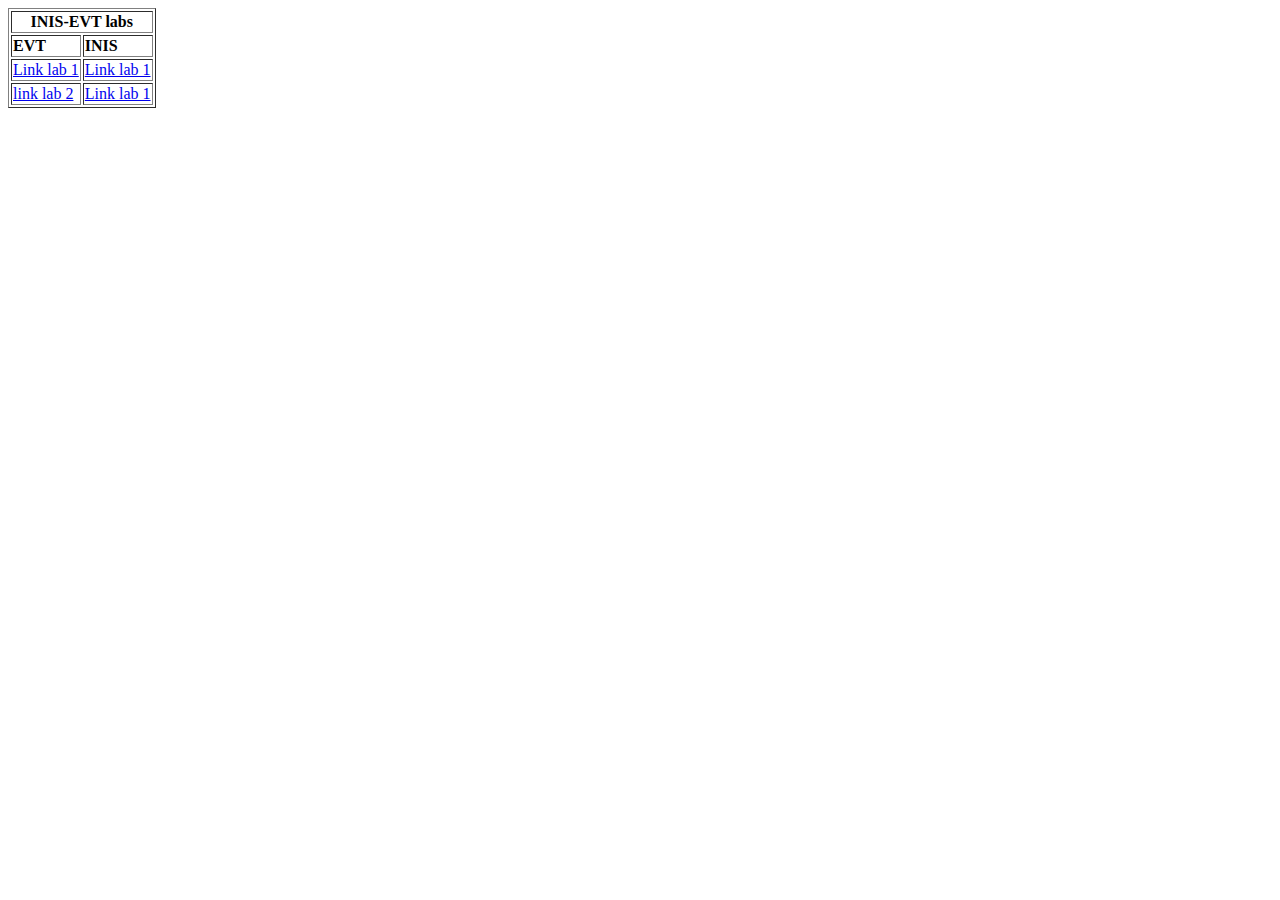
<file: index.html>
<!DOCTYPE html>
<html lang="en">

<head>
    <meta charset="UTF-8">
    <meta http-equiv="X-UA-Compatible" content="IE=edge">
    <meta name="viewport" content="width=device-width, initial-scale=1.0">
    <title>INIS-EVT labs</title>
</head>

<body>
    <table border="1">
        <tr>
            <th colspan="2">INIS-EVT labs</th>
        </tr>
        <tr>
            <td><strong>EVT</strong></td>
            <td><strong>INIS</strong></td>
        </tr>
        <tr>
            <td><a href="https://github.com/nguyentiendung03112000/INIS-EVT-labs/blob/main/%D0%AD%D0%92%D0%A2_lab_1/lab1.html" target="_blank">Link lab 1</a></td>
            <td><a href="https://github.com/nguyentiendung03112000/INIS-EVT-labs/blob/main/%D0%98%D0%9D%D0%98%D0%A1_lab_1/lab1.html" target="_blank">Link lab 1</a></td>
        </tr>
        <tr>
            <td><a href="https://github.com/nguyentiendung03112000/INIS-EVT-labs/blob/main/%D0%AD%D0%92%D0%A2_lab_2/lab2.html target="_blank">link lab 2</a></td>
            <td><a href="https://github.com/nguyentiendung03112000/INIS-EVT-labs/blob/main/%D0%98%D0%9D%D0%98%D0%A1_lab_2/lab2.html" target="_blank">Link lab 1</a></td>
        </tr>
    </table>
</body>
</html>
</file>
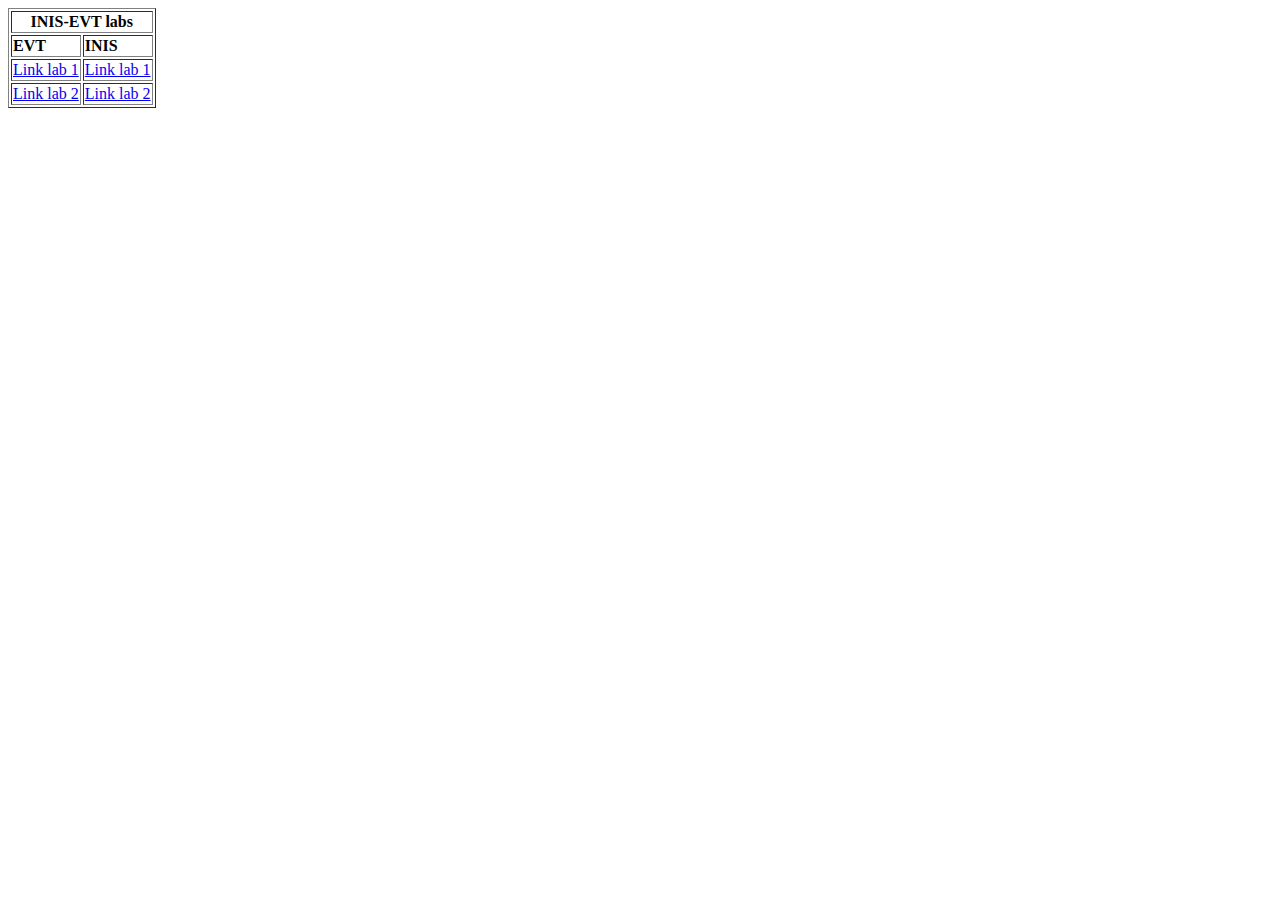
<file: INIS-EVT-labs.html>
<!DOCTYPE html>
<html lang="en">

<head>
    <meta charset="UTF-8">
    <title>INIS-EVT labs</title>
</head>

<body>
    <table border="1">
        <tr>
            <th colspan="2">INIS-EVT labs</th>
        </tr>
        <tr>
            <td><strong>EVT</strong></td>
            <td><strong>INIS</strong></td>
        </tr>
        <tr>
            <td><a href="C:\Users\studipe\js\.vscode\Lab1_EVT\lab1.html" target="_blank">Link lab 1</a></td>
            <td><a href="C:\Users\studipe\js\.vscode\Lab1-INIS\lab1.html" target="_blank">Link lab 1</a></td>
        </tr>
        <tr>
            <td><a href="C:\Users\studipe\js\.vscode\Lab2_EVT\lab2.html" target="_blank">Link lab 2</a></td>
            <td><a href="C:\Users\studipe\js\.vscode\Lab2_INIS\lab2.html" target="_blank">Link lab 2</a></td>
        </tr>
    </table>
</body>
</html>
</file>
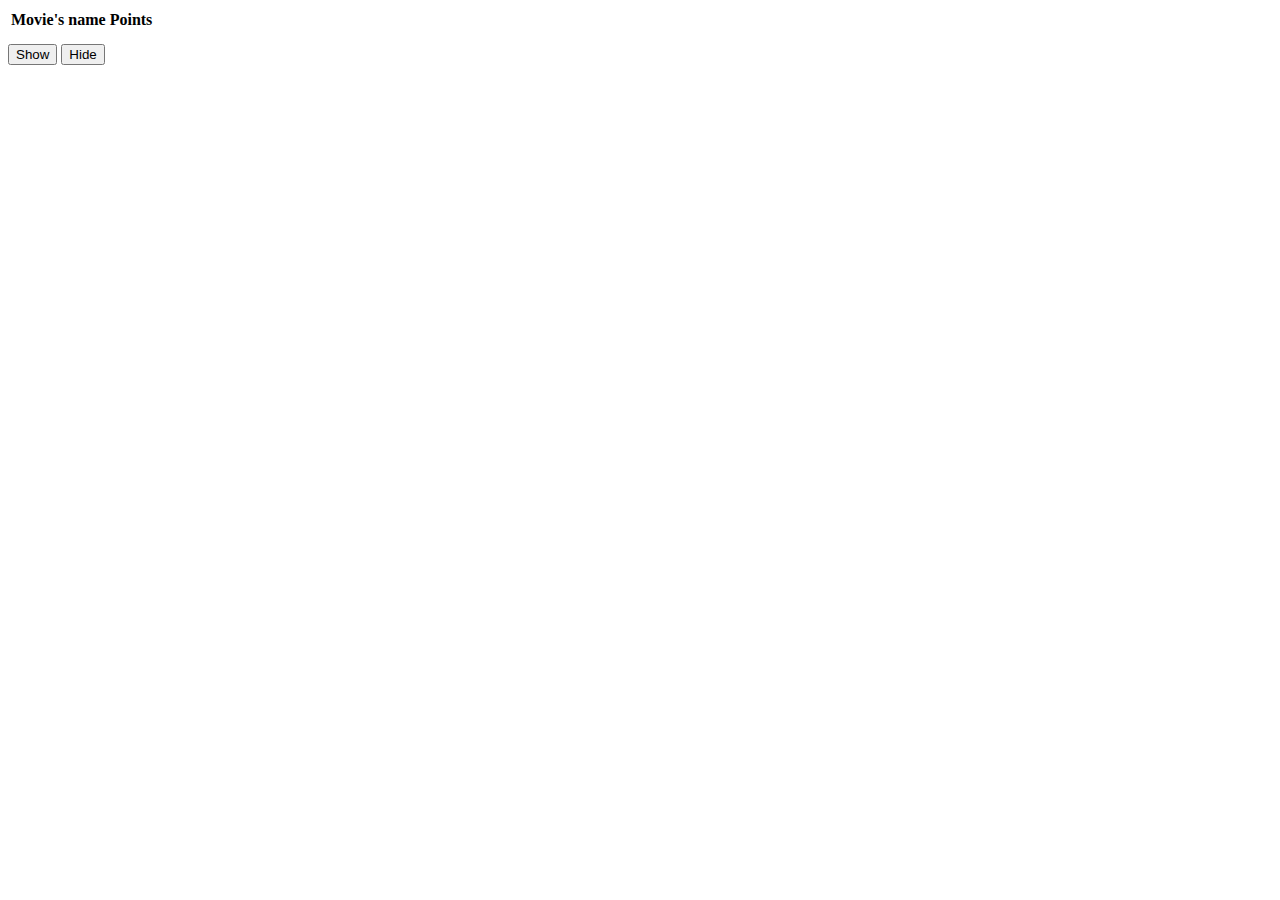
<file: ИНИС_lab_2/lab2.html>
<!DOCTYPE html>
<html>

<head>
    <meta charset=utf-8 />
    <title>Print the current page.</title>
</head>

<body>
    <table id="table">
        <tr>
            <th>Movie's name</th>
            <th>Points</th>
        </tr>
        <tr>
            <th id="1.1"></th>
            <th id="1.2"></th>
        </tr>
        <tr>
            <th id="2.1"></th>
            <th id="2.2"></th>
        </tr>
        <tr>
            <th id="3.1"></th>
            <th id="3.2"></th>
        </tr>
    </table>
    <button onclick="a(false)">Show</button>
    <button onclick="a(true)">Hide</button>
    <script>
        function a(k) {
            let personalMovieDB = {
                privat: k,
                movies: {
                    "abc": 7,
                    "def": 8,
                    "xyz": 9
                },
            };
            keys = Object.keys(personalMovieDB.movies);
            values = Object.values(personalMovieDB.movies)


            if (!personalMovieDB.privat) {
                document.getElementById("1.1").innerHTML = keys[0];
                document.getElementById("1.2").innerHTML = values[0];
                document.getElementById("2.1").innerHTML = keys[1];
                document.getElementById("2.2").innerHTML = values[1];
                document.getElementById("3.1").innerHTML = keys[2];
                document.getElementById("3.2").innerHTML = values[2];
                document.getElementById("table").style.display = "block";

            } else {
                document.getElementById("table").style.display = "none";
            }
        }
    </script>

</body>

</html>
</file>
